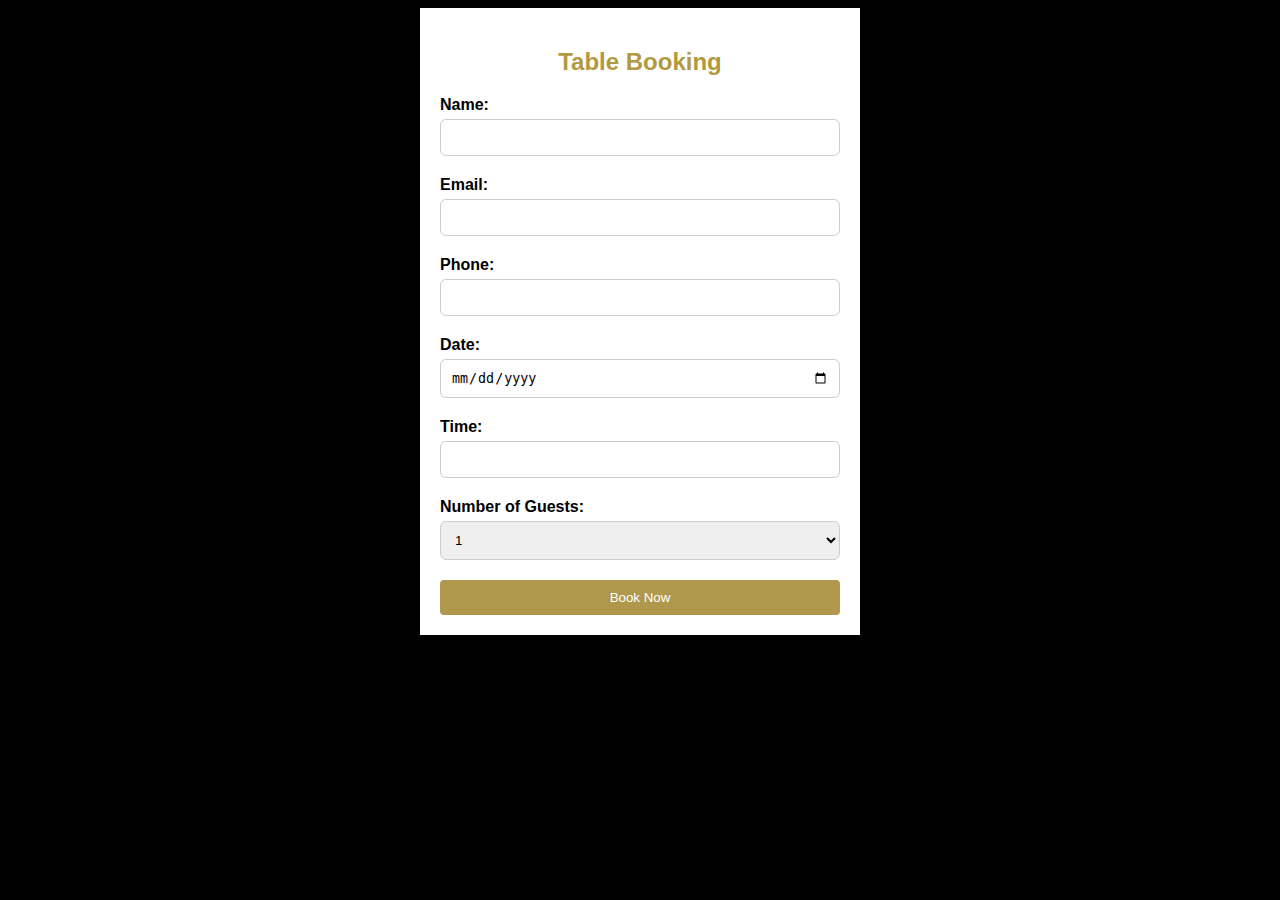
<file: book.html>
<!DOCTYPE html>
<html>

<head>
    <title> Table Booking</title>
    <style>
        body {
            font-family: Arial, sans-serif;
            background-color: #000;
        }
        
        .container {
            max-width: 400px;
            margin: 0 auto;
            padding: 20px;
            background-color: #fff;
            box-shadow: 0 0 10px rgba(0, 0, 0, 0.1);
        }
        
        h2 {
            text-align: center;
            color: rgb(178, 153, 64);
        }
        
        .form-group {
            margin-bottom: 20px;
        }
        
        label {
            display: block;
            font-weight: bold;
            margin-bottom: 5px;
        }
        
        input[type=text],
        select,
        input[type=date] {
            width: 100%;
            padding: 10px;
            border: 1px solid #ccc;
            border-radius: 6px;
            box-sizing: border-box;
        }
        
        input[type=submit] {
            background-color: #af984c;
            color: #fff;
            padding: 10px 20px;
            border: none;
            border-radius: 4px;
            cursor: pointer;
            width: 100%;
        }
        
        input[type=submit]:hover {
            background-color: #a08f45;
        }
    </style>
</head>

<body>
    <div class="container">
        <h2>Table Booking</h2>
        <form action="booking-confirmation.html" method="post">
            <div class="form-group">
                <label for="name">Name:</label>
                <input type="text" id="name" name="name" required>
            </div>
            <div class="form-group">
                <label for="email">Email:</label>
                <input type="text" id="email" name="email" required>
            </div>
            <div class="form-group">
                <label for="phone">Phone:</label>
                <input type="text" id="phone" name="phone" required>
            </div>
            <div class="form-group">
                <label for="date">Date:</label>
                <input type="date" id="date" name="date" required>
            </div>
            <div class="form-group">
                <label for="time">Time:</label>
                <input type="text" id="time" name="time" required>
            </div>
            <div class="form-group">
                <label for="guests">Number of Guests:</label>
                <select id="guests" name="guests" required>
                    <option value="1">1</option>
                    <option value="2">2</option>
                    <option value="3">3</option>
                    <option value="4">4</option>
                    <option value="5">5</option>
                    <option value="6">6</option>
                    <option value="7">7</option>
                    <option value="8">8</option>
                    <option value="9">9</option>
                    <option value="10">10</option>
                </select>
            </div>
            <input type="submit" value="Book Now">
        </form>
    </div>
</body>

</html>
</file>
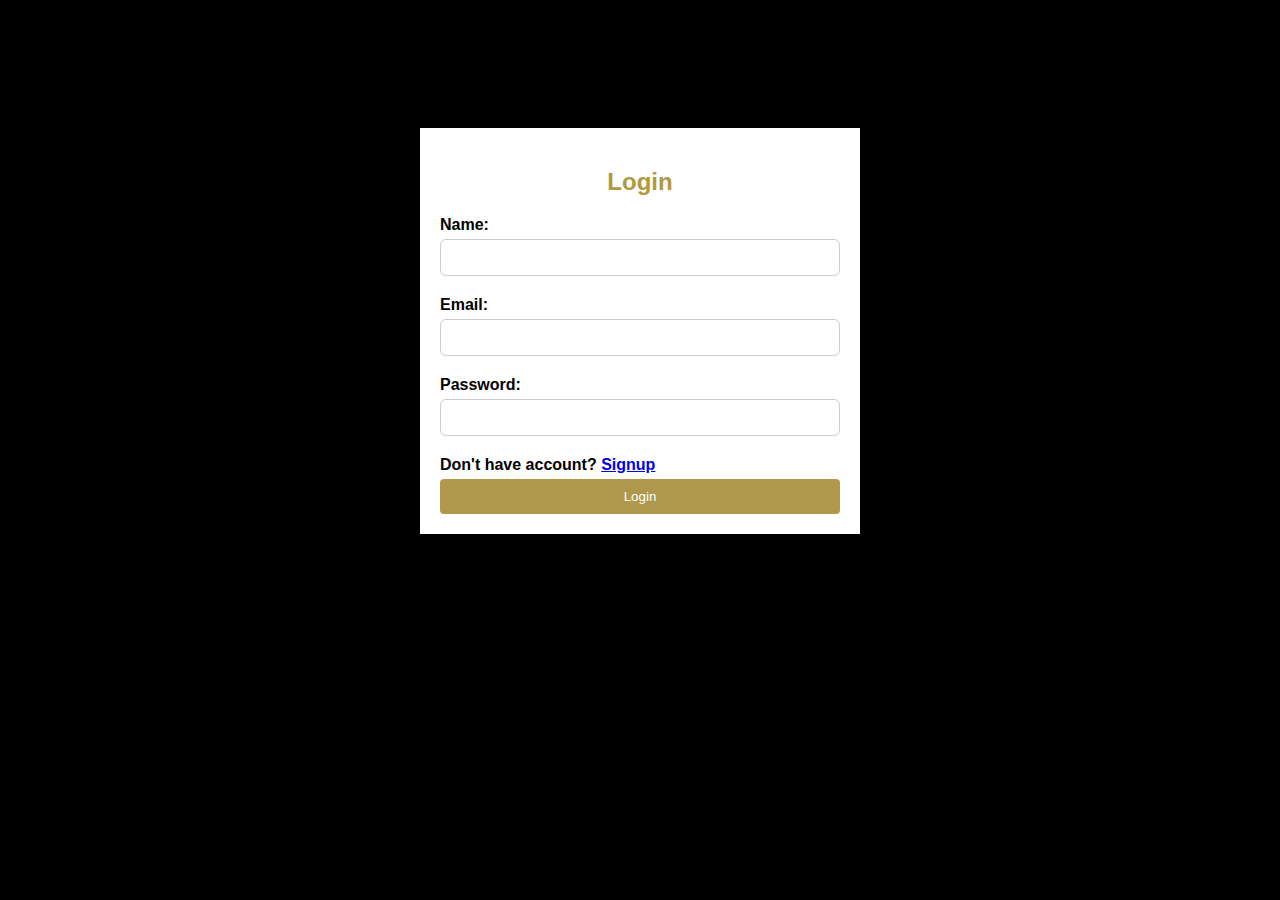
<file: login.html>
<!DOCTYPE html>
<html>

<head>
    <title> Login </title>
    <style>
        body {
            font-family: Arial, sans-serif;
            background-color: #000;
            margin-top: 10%;
        }
        
        .container {
            max-width: 400px;
            margin: 0 auto;
            padding: 20px;
            background-color: #fff;
            box-shadow: 0 0 10px rgba(0, 0, 0, 0.1);
        }
        
        h2 {
            text-align: center;
            color: rgb(178, 153, 64);
        }
        
        .form-group {
            margin-bottom: 20px;
        }
        
        label {
            display: block;
            font-weight: bold;
            margin-bottom: 5px;
        }
        
        input[type=text],
        input[type=email],
        select,
        input[type=password] {
            width: 100%;
            padding: 10px;
            border: 1px solid #ccc;
            border-radius: 6px;
            box-sizing: border-box;
        }
        
        input[type=submit] {
            background-color: #af984c;
            color: #fff;
            padding: 10px 20px;
            border: none;
            border-radius: 4px;
            cursor: pointer;
            width: 100%;
        }
        
        input[type=submit]:hover {
            background-color: #a08f45;
        }
    </style>
</head>

<body>
    <div class="container">
        <h2>Login</h2>
        <form>
            <div class="form-group">
                <label for="name">Name:</label>
                <input type="text" id="name" name="name" required>
            </div>
            <div class="form-group">
                <label for="email">Email:</label>
                <input type="email" id="email" name="email" required>
            </div>
            <div class="form-group">
                <label for="password">Password:</label>
                <input type="password" id="phone" name="phone" required>
            </div>
            <label for="">Don't have account? <a href="signup.html"> Signup </a></label>


            <input type="submit" value="Login">
        </form>
    </div>
</body>

</html>
</file>
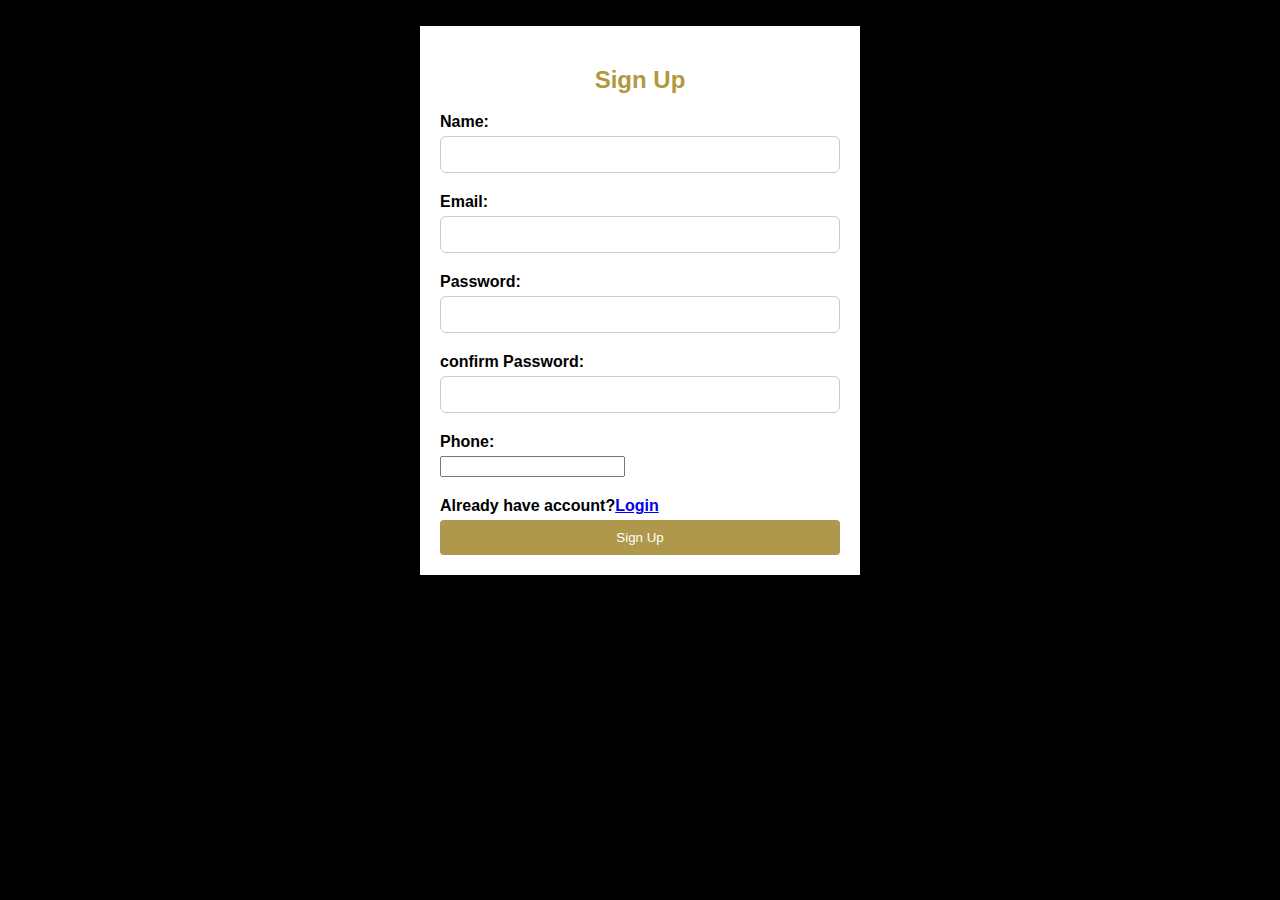
<file: signup.html>
<!DOCTYPE html>
<html>

<head>
    <title> Login </title>
    <style>
        body {
            font-family: Arial, sans-serif;
            background-color: #000;
            margin-top: 2%;
        }
        
        .container {
            max-width: 400px;
            margin: 0 auto;
            padding: 20px;
            background-color: #fff;
            box-shadow: 0 0 10px rgba(0, 0, 0, 0.1);
        }
        
        h2 {
            text-align: center;
            color: rgb(178, 153, 64);
        }
        
        .form-group {
            margin-bottom: 20px;
        }
        
        label {
            display: block;
            font-weight: bold;
            margin-bottom: 5px;
        }
        
        input[type=text],
        select,
        input[type=password] {
            width: 100%;
            padding: 10px;
            border: 1px solid #ccc;
            border-radius: 6px;
            box-sizing: border-box;
        }
        
        input[type=submit] {
            background-color: #af984c;
            color: #fff;
            padding: 10px 20px;
            border: none;
            border-radius: 4px;
            cursor: pointer;
            width: 100%;
        }
        
        input[type=submit]:hover {
            background-color: #a08f45;
        }
    </style>
</head>

<body>
    <div class="container">
        <h2>Sign Up</h2>
        <form>
            <div class="form-group">
                <label for="name">Name:</label>
                <input type="text" id="name" name="name" required>
            </div>
            <div class="form-group">
                <label for="email">Email:</label>
                <input type="text" id="email" name="email" required>
            </div>
            <div class="form-group">
                <label for="password">Password:</label>
                <input type="password" id="phone" name="phone" required>
            </div>
            <div class="form-group">
                <label for="password">confirm Password:</label>
                <input type="password" id="phone" name="phone" required>
            </div>
            <div class="form-group">
                <label for="phone">Phone:</label>
                <input type="number" id="phone" name="phone" required>
            </div>
            <div>
                <label for="">Already have account?<a href="login.html">Login </a></label>

            </div>

            <input type="submit" value="Sign Up">
        </form>
    </div>
</body>

</html>
</file>
